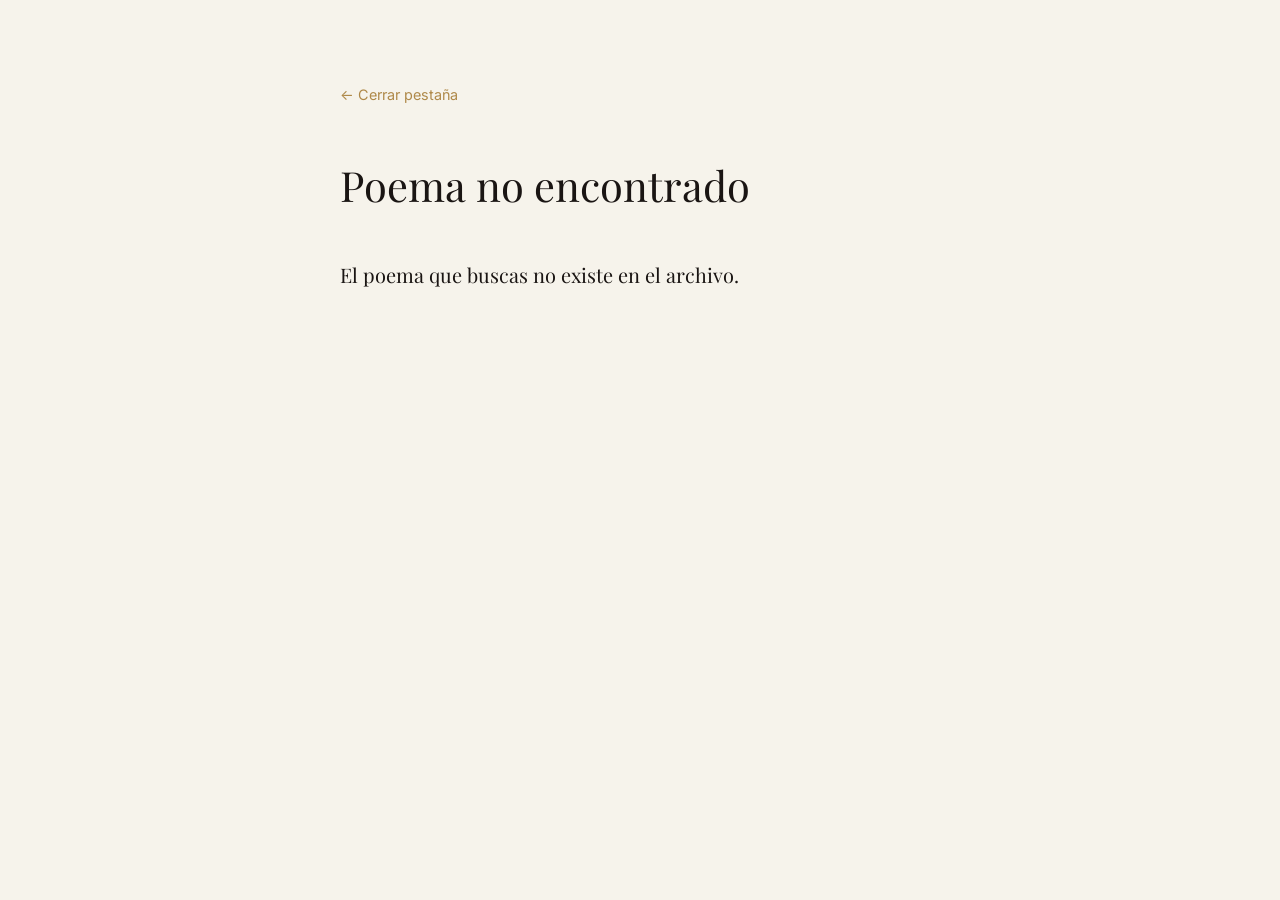
<file: poema.html>
<!DOCTYPE html>
<html lang="es">
<head>
    <meta charset="UTF-8">
    <meta name="viewport" content="width=device-width, initial-scale=1.0">
    <title>Leyendo Poema</title>
    <link href="https://fonts.googleapis.com/css2?family=Playfair+Display:ital,wght@0,400;0,600;1,400&family=Inter:wght@300;400&display=swap" rel="stylesheet">
    
    <style>
        /* Variables de diseño idénticas a la página principal */
        :root {
            --bg-principal: #f6f3eb; /* Papel hueso */
            --texto-principal: #1a1513;
            --color-oro: #af8949;
            --fuente-poema: 'Playfair Display', serif;
            --fuente-interfaz: 'Inter', sans-serif;
        }

        [data-theme="dark"] {
            --bg-principal: #121212; /* Negro profundo */
            --texto-principal: #e5dfd9; /* Blanco hueso suave */
            --color-oro: #dfb76c;
        }

        * {
            box-sizing: border-box;
            margin: 0;
            padding: 0;
        }

        body {
            background-color: var(--bg-principal);
            color: var(--texto-principal);
            font-family: var(--fuente-interfaz);
            line-height: 1.8;
            transition: background-color 0.3s ease, color 0.3s ease;
            overflow-x: hidden;
        }

        /* Contenedor enfocado en la lectura zen */
        .pantalla-lectura {
            max-width: 650px;
            margin: 80px auto;
            padding: 0 25px;
        }

        /* Botón cerrar minimalista */
        .btn-volver {
            background: none;
            border: none;
            color: var(--color-oro);
            cursor: pointer;
            font-family: var(--fuente-interfaz);
            font-size: 0.9rem;
            margin-bottom: 50px;
            display: inline-block;
            text-decoration: none;
            transition: transform 0.2s ease;
        }

        .btn-volver:hover {
            transform: translateX(-4px);
        }

        .titulo-lectura {
            font-family: var(--fuente-poema);
            font-size: 2.6rem;
            font-weight: 400;
            line-height: 1.3;
            margin-bottom: 12px;
            color: var(--texto-principal);
        }

        .meta-poema {
            font-size: 0.75rem;
            letter-spacing: 1.5px;
            color: var(--color-oro);
            text-transform: uppercase;
            margin-bottom: 45px;
        }

        /* El templo del poema: respeta saltos de línea y espacios de tus estrofas */
        .contenido-lectura {
            font-family: var(--fuente-poema);
            font-size: 1.25rem;
            color: var(--texto-principal);
            white-space: pre-wrap; /* Clave para pintar los Arrays de versos de forma natural */
            border: none;
            background: none;
        }

        /* Ajuste fino para celulares */
        @media (max-width: 768px) {
            .pantalla-lectura {
                margin: 40px auto;
            }
            .titulo-lectura {
                font-size: 2rem;
            }
        }
    </style>
</head>
<body>

    <main class="pantalla-lectura">
        <a href="#" class="btn-volver" onclick="window.close(); return false;">← Cerrar pestaña</a>
        
        <h1 id="poema-titulo" class="titulo-lectura">Cargando...</h1>
        <div id="poema-categoria" class="meta-poema"></div>
        
        <article id="poema-contenido" class="contenido-lectura">
            Espere un momento...
        </article>
    </main>

    <script>
        // Sincronizar el Modo Oscuro antes de que el usuario vea parpadear la pantalla
        const temaGuardado = localStorage.getItem('tema');
        if (temaGuardado === 'dark') {
            document.documentElement.setAttribute('data-theme', 'dark');
        }

        // Lógica para capturar el ID de la URL y volcar el poema
        async function cargarPoemaIndividual() {
            try {
                const parametros = new URLSearchParams(window.location.search);
                const idPoema = parseInt(parametros.get('id'));

                const respuesta = await fetch('./poemas.json');
                const poemas = await respuesta.json();

                const poemaEncontrado = poemas.find(p => p.id === idPoema);

                if (poemaEncontrado) {
                    document.title = `${poemaEncontrado.titulo} | Mi Antología`;
                    document.getElementById('poema-titulo').innerText = poemaEncontrado.titulo;
                    document.getElementById('poema-categoria').innerText = poemaEncontrado.categoria;
                    
                    // Si el contenido viene estructurado como lista de renglones (Array)
                    if (Array.isArray(poemaEncontrado.contenido)) {
                        document.getElementById('poema-contenido').innerText = poemaEncontrado.contenido.join('\n');
                    } else {
                        // Por si acaso quedó alguno viejo en texto plano largo
                        document.getElementById('poema-contenido').innerText = poemaEncontrado.contenido;
                    }
                } else {
                    document.getElementById('poema-titulo').innerText = "Poema no encontrado";
                    document.getElementById('poema-contenido').innerText = "El poema que buscas no existe en el archivo.";
                }
            } catch (error) {
                console.error("Error al cargar el poema:", error);
            }
        }

        document.addEventListener('DOMContentLoaded', cargarPoemaIndividual);
    </script>
</body>
</html>
</file>
